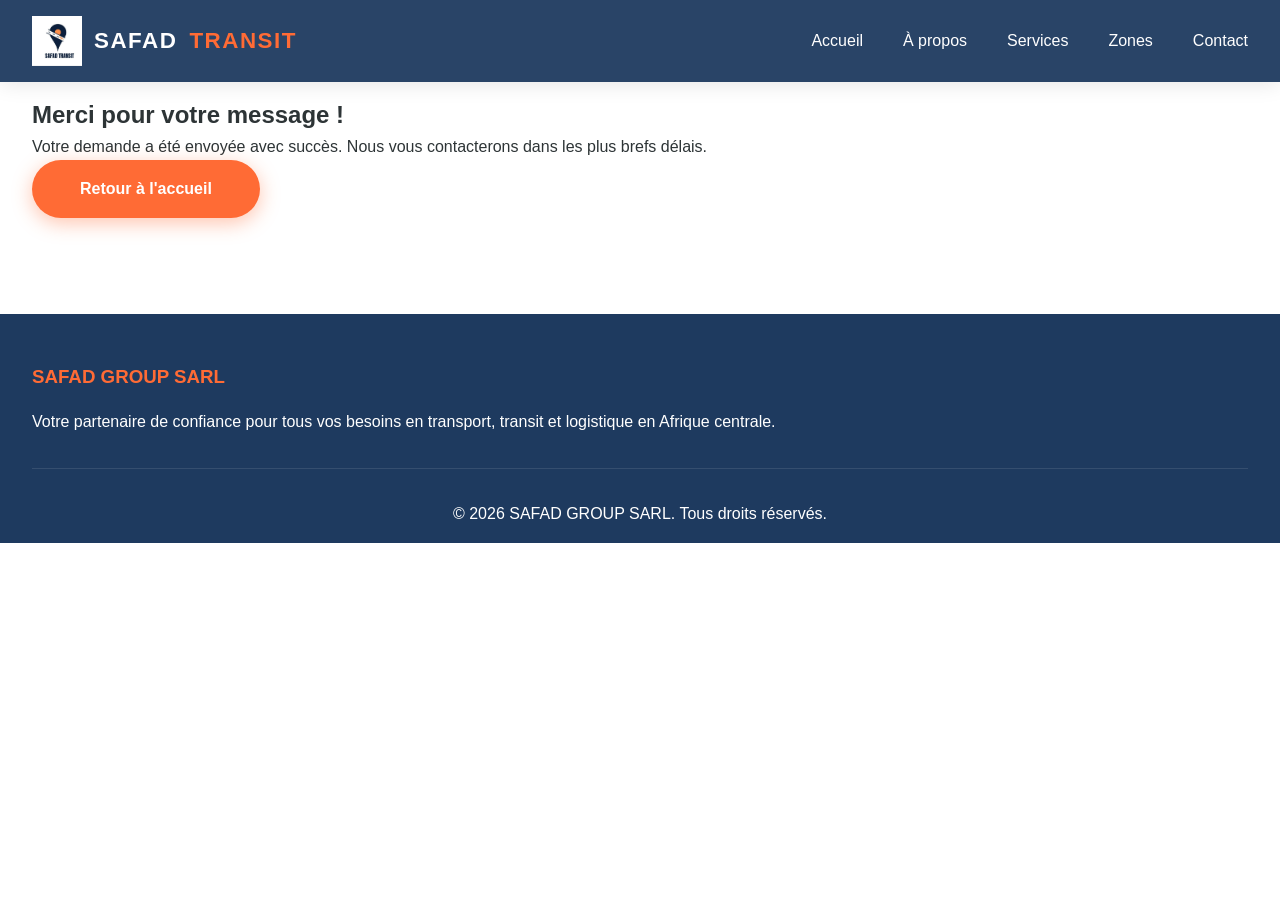
<file: merci.html>
<!DOCTYPE html>
<html lang="fr">
<head>
    <meta charset="UTF-8">
    <meta name="viewport" content="width=device-width, initial-scale=1.0">
    <title>Message envoyé - SAFAD GROUP SARL</title>
    <link rel="stylesheet" href="css/style.css">
</head>
<body>
    <!-- ========== NAVIGATION ========== -->
    <nav>
        <div class="nav-container">
            <div class="logo">
                <img src="images/logo.JPG" alt="SAFAD GROUP Logo">
                SAFAD <span>TRANSIT</span>
            </div>
            <ul class="nav-links">
                <li><a href="index.html#accueil">Accueil</a></li>
                <li><a href="index.html#apropos">À propos</a></li>
                <li><a href="index.html#services">Services</a></li>
                <li><a href="index.html#zones">Zones</a></li>
                <li><a href="index.html#contact">Contact</a></li>
            </ul>
        </div>
    </nav>

    <!-- ========== MESSAGE DE SUCCÈS ========== -->
    <section class="success-section">
        <div class="container">
            <h1>Merci pour votre message !</h1>
            <p>Votre demande a été envoyée avec succès. Nous vous contacterons dans les plus brefs délais.</p>
            <a href="index.html" class="cta-button">Retour à l'accueil</a>
        </div>
    </section>

    <!-- ========== FOOTER ========== -->
    <footer>
        <div class="footer-content">
            <div class="footer-section">
                <h3>SAFAD GROUP SARL</h3>
                <p>Votre partenaire de confiance pour tous vos besoins en transport, transit et logistique en Afrique centrale.</p>
            </div>
        </div>
        <div class="footer-bottom">
            <p>&copy; 2026 SAFAD GROUP SARL. Tous droits réservés.</p>
        </div>
    </footer>
</body>
</html>
</file>
<file: css/style.css>
/* ========================================
   SAFAD GROUP SARL - STYLESHEET
   ======================================== */

/* ========== VARIABLES CSS ========== */
:root {
    --primary-blue: #1e3a5f;
    --secondary-blue: #2c5f8d;
    --accent-orange: #ff6b35;
    --light-gray: #f5f7fa;
    --dark-gray: #2d3436;
    --white: #ffffff;
}

/* ========== RESET ET BASE ========== */
* {
    margin: 0;
    padding: 0;
    box-sizing: border-box;
}

body {
    font-family: 'Segoe UI', Tahoma, Geneva, Verdana, sans-serif;
    color: var(--dark-gray);
    line-height: 1.6;
    overflow-x: hidden;
}

html {
    scroll-behavior: smooth;
}

/* ========== NAVIGATION ========== */
nav {
    position: fixed;
    top: 0;
    width: 100%;
    background: rgba(30, 58, 95, 0.95);
    backdrop-filter: blur(10px);
    z-index: 1000;
    padding: 1rem 0;
    box-shadow: 0 2px 20px rgba(0,0,0,0.1);
}

.nav-container {
    max-width: 1400px;
    margin: 0 auto;
    padding: 0 2rem;
    display: flex;
    justify-content: space-between;
    align-items: center;
}

.logo {
    display: flex;
    align-items: center;
    gap: 0.75rem;
    font-size: 1.4rem;
    font-weight: 700;
    color: var(--white);
    letter-spacing: 1.5px;
}

.logo span {
    color: var(--accent-orange);
}

/* Si vous utilisez une image pour le logo */
.logo img {
    height: 50px;
    width: auto;
}

.nav-links {
    display: flex;
    gap: 2.5rem;
    list-style: none;
}

.nav-links a {
    color: var(--white);
    text-decoration: none;
    font-weight: 500;
    transition: color 0.3s ease;
    position: relative;
}

.nav-links a::after {
    content: '';
    position: absolute;
    bottom: -5px;
    left: 0;
    width: 0;
    height: 2px;
    background: var(--accent-orange);
    transition: width 0.3s ease;
}

.nav-links a:hover::after {
    width: 100%;
}

.nav-links a:hover {
    color: var(--accent-orange);
}

/* ========== HERO SECTION ========== */
.hero {
    position: relative;
    height: 100vh;
    overflow: hidden;
    display: flex;
    align-items: center;
    justify-content: center;
}


.hero-video {
    position: absolute;
    top: 0;
    left: 0;
    width: 100%;
    height: 100%;
    object-fit: cover;
    z-index: -1;
}

/* Poster fallback (image) placé derrière l'overlay et devant le fond */
.hero-poster {
    position: absolute;
    top: 0;
    left: 0;
    width: 100%;
    height: 100%;
    object-fit: cover;
    z-index: -3;
}

.hero-overlay {
    position: absolute;
    top: 0;
    left: 0;
    width: 100%;
    height: 100%;
    background: linear-gradient(135deg, rgba(30, 58, 95, 0.85), rgba(44, 95, 141, 0.75));
    z-index: 0;
}

.hero-content {
    position: relative;
    z-index: 1;
    text-align: center;
    color: var(--white);
    max-width: 900px;
    padding: 2rem;
    animation: fadeInUp 1s ease;
}

.hero-content h1 {
    font-size: 3.5rem;
    font-weight: 700;
    margin-bottom: 1.5rem;
    text-shadow: 2px 2px 10px rgba(0,0,0,0.3);
}

.hero-content p {
    font-size: 1.5rem;
    margin-bottom: 2rem;
    font-weight: 300;
}

.cta-button {
    display: inline-block;
    padding: 1rem 3rem;
    background: var(--accent-orange);
    color: var(--white);
    text-decoration: none;
    border-radius: 50px;
    font-weight: 600;
    transition: all 0.3s ease;
    box-shadow: 0 5px 20px rgba(255, 107, 53, 0.4);
}

.cta-button:hover {
    transform: translateY(-3px);
    box-shadow: 0 8px 30px rgba(255, 107, 53, 0.6);
}

/* ========== SECTIONS GÉNÉRALES ========== */
section {
    padding: 6rem 2rem;
}

.section-title {
    text-align: center;
    font-size: 2.5rem;
    color: var(--primary-blue);
    margin-bottom: 3rem;
    position: relative;
}

.section-title::after {
    content: '';
    display: block;
    width: 80px;
    height: 4px;
    background: var(--accent-orange);
    margin: 1rem auto;
}

.container {
    max-width: 1400px;
    margin: 0 auto;
}

/* ========== SECTION À PROPOS ========== */
.about-content {
    display: grid;
    grid-template-columns: 1fr 1fr;
    gap: 4rem;
    align-items: center;
}

.about-text h3 {
    color: var(--primary-blue);
    font-size: 1.8rem;
    margin-bottom: 1rem;
}

.about-text p {
    margin-bottom: 1.5rem;
    font-size: 1.1rem;
    line-height: 1.8;
}

.about-image {
    width: 100%;
    height: 400px;
    border-radius: 10px;
    object-fit: cover;
    box-shadow: 0 10px 40px rgba(0,0,0,0.1);
}

/* ========== SECTION SERVICES ========== */
.services-section {
    background: var(--light-gray);
}

.services-grid {
    display: grid;
    grid-template-columns: repeat(auto-fit, minmax(300px, 1fr));
    gap: 2rem;
}

.service-card {
    background: var(--white);
    border-radius: 10px;
    overflow: hidden;
    box-shadow: 0 5px 30px rgba(0,0,0,0.1);
    transition: transform 0.3s ease, box-shadow 0.3s ease;
}

.service-card:hover {
    transform: translateY(-10px);
    box-shadow: 0 15px 50px rgba(0,0,0,0.15);
}

.service-image {
    width: 100%;
    height: 250px;
    object-fit: cover;
}

.service-content {
    padding: 2rem;
}

.service-content h3 {
    color: var(--primary-blue);
    font-size: 1.5rem;
    margin-bottom: 1rem;
}

.service-content p {
    color: var(--dark-gray);
    line-height: 1.8;
}

/* ========== SECTION ZONES ========== */
.zones-grid {
    display: grid;
    grid-template-columns: repeat(auto-fit, minmax(280px, 1fr));
    gap: 2rem;
}

.zone-card {
    background: linear-gradient(135deg, var(--primary-blue), var(--secondary-blue));
    color: var(--white);
    padding: 2.5rem;
    border-radius: 10px;
    text-align: center;
    transition: transform 0.3s ease;
}

.zone-card:hover {
    transform: scale(1.05);
}

.zone-card h3 {
    font-size: 1.8rem;
    margin-bottom: 1rem;
}

.zone-card ul {
    list-style: none;
    margin-top: 1rem;
}

.zone-card li {
    padding: 0.5rem 0;
    border-bottom: 1px solid rgba(255,255,255,0.2);
}

.zone-card li:last-child {
    border-bottom: none;
}

/* ========== SECTION CONTACT ========== */
.contact-section {
    background: var(--light-gray);
}

.contact-container {
    display: grid;
    grid-template-columns: 1fr 1fr;
    gap: 4rem;
}

.contact-form {
    background: var(--white);
    padding: 3rem;
    border-radius: 10px;
    box-shadow: 0 5px 30px rgba(0,0,0,0.1);
}

.form-group {
    margin-bottom: 1.5rem;
}

.form-group label {
    display: block;
    margin-bottom: 0.5rem;
    color: var(--primary-blue);
    font-weight: 600;
}

.form-group input,
.form-group textarea {
    width: 100%;
    padding: 1rem;
    border: 2px solid #ddd;
    border-radius: 5px;
    font-size: 1rem;
    transition: border-color 0.3s ease;
    font-family: inherit;
}

.form-group input:focus,
.form-group textarea:focus {
    outline: none;
    border-color: var(--accent-orange);
}

.form-group textarea {
    resize: vertical;
    min-height: 150px;
}

.submit-btn {
    background: var(--accent-orange);
    color: var(--white);
    padding: 1rem 3rem;
    border: none;
    border-radius: 50px;
    font-size: 1.1rem;
    font-weight: 600;
    cursor: pointer;
    transition: all 0.3s ease;
}

.submit-btn:hover {
    transform: translateY(-3px);
    box-shadow: 0 5px 20px rgba(255, 107, 53, 0.4);
}

.contact-info {
    display: flex;
    flex-direction: column;
    gap: 2rem;
}

.info-card {
    background: var(--white);
    padding: 2rem;
    border-radius: 10px;
    box-shadow: 0 5px 20px rgba(0,0,0,0.08);
    border-left: 4px solid var(--accent-orange);
}

.info-card h3 {
    color: var(--primary-blue);
    margin-bottom: 1rem;
    font-size: 1.3rem;
}

.info-card p {
    line-height: 1.8;
}

/* ========== FOOTER ========== */
footer {
    background: var(--primary-blue);
    color: var(--white);
    padding: 3rem 2rem 1rem;
}

.footer-content {
    max-width: 1400px;
    margin: 0 auto;
    display: grid;
    grid-template-columns: repeat(auto-fit, minmax(250px, 1fr));
    gap: 3rem;
    margin-bottom: 2rem;
}

.footer-section h3 {
    margin-bottom: 1rem;
    color: var(--accent-orange);
}

.footer-section p {
    line-height: 1.8;
}

.footer-section ul {
    list-style: none;
}

.footer-section li {
    margin-bottom: 0.5rem;
}

.footer-section a {
    color: var(--white);
    text-decoration: none;
    transition: color 0.3s ease;
}

.footer-section a:hover {
    color: var(--accent-orange);
}

.footer-bottom {
    text-align: center;
    padding-top: 2rem;
    border-top: 1px solid rgba(255,255,255,0.1);
}

/* ========== ANIMATIONS ========== */
@keyframes fadeInUp {
    from {
        opacity: 0;
        transform: translateY(30px);
    }
    to {
        opacity: 1;
        transform: translateY(0);
    }
}

/* ========== RESPONSIVE DESIGN ========== */

/* Tablettes */
@media (max-width: 992px) {
    .nav-links {
        gap: 1.5rem;
    }

    .hero-content h1 {
        font-size: 2.5rem;
    }

    .about-content,
    .contact-container {
        grid-template-columns: 1fr;
    }
}

/* Mobiles */
@media (max-width: 768px) {
    .nav-container {
        padding: 0 1rem;
    }

    .nav-links {
        gap: 1rem;
        font-size: 0.9rem;
    }

    .hero-content h1 {
        font-size: 2rem;
    }

    .hero-content p {
        font-size: 1.2rem;
    }

    section {
        padding: 4rem 1rem;
    }

    .section-title {
        font-size: 2rem;
    }

    .services-grid,
    .zones-grid {
        grid-template-columns: 1fr;
    }

    .cta-button,
    .submit-btn {
        padding: 0.8rem 2rem;
    }
}

/* Petits mobiles */
@media (max-width: 480px) {
    .logo {
        font-size: 1.4rem;
    }

    .nav-links {
        display: none; /* À remplacer par un menu hamburger si nécessaire */
    }

    .hero-content h1 {
        font-size: 1.5rem;
    }

    .hero-content p {
        font-size: 1rem;
    }
}

/* Tracking Section */
.tracking-box {
    display: grid;
    grid-template-columns: 1fr 1fr;
    gap: 2rem;
    margin-top: 3rem;
    align-items: center;
}

.tracking-content {
    background: white;
    padding: 3rem;
    border-radius: 16px;
    box-shadow: 0 5px 30px rgba(0,0,0,0.08);
}

.tracking-content h3 {
    color: #1a1a2e;
    margin-bottom: 1rem;
}

.tracking-content p {
    color: #666;
    margin-bottom: 2rem;
}

.tracking-form {
    display: flex;
    gap: 10px;
}

.tracking-form input {
    flex: 1;
    padding: 14px;
    border-radius: 30px;
    border: 1px solid #ddd;
    outline: none;
}

.tracking-form button {
    background: #0f3460;
    color: white;
    border: none;
    padding: 14px 25px;
    border-radius: 30px;
    cursor: pointer;
    transition: 0.3s;
}

.tracking-form button:hover {
    background: #16213e;
}

.tracking-info {
    background: linear-gradient(135deg, #0f3460, #16213e);
    color: white;
    padding: 3rem;
    border-radius: 16px;
}

.tracking-info h4 {
    margin-bottom: 1rem;
}

.tracking-info ul {
    list-style: none;
}

.tracking-info li {
    margin-bottom: 10px;
}

/* Responsive */
@media(max-width: 768px) {
    .tracking-box {
        grid-template-columns: 1fr;
    }
}
</file>
